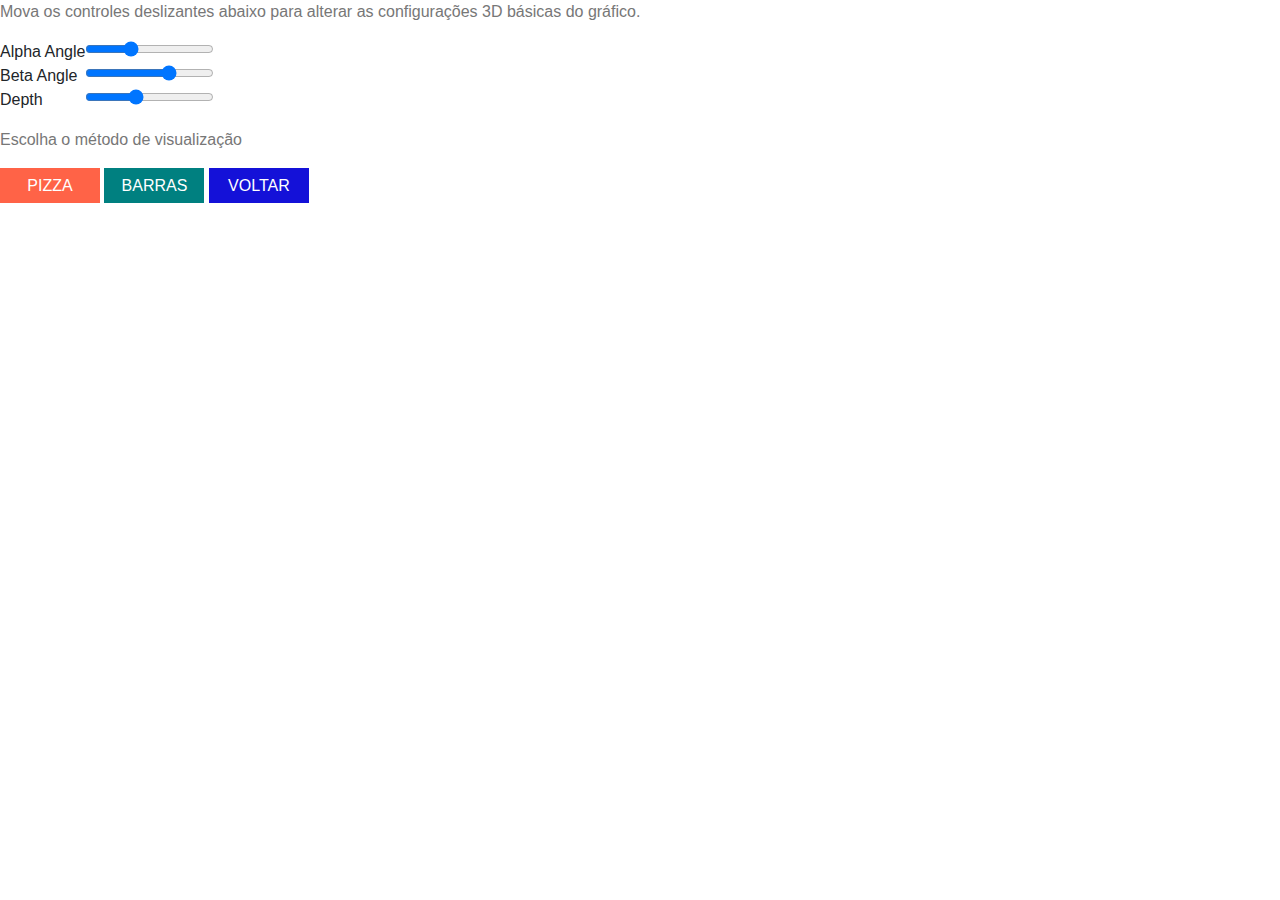
<file: GraficosTotalVotos/barra3d.html>
<!DOCTYPE html>
<html lang="en">

<head>
    <meta charset="UTF-8">
    <meta http-equiv="X-UA-Compatible" content="IE=edge">
    <meta name="viewport" content="width=device-width, initial-scale=1.0">
    <title>ELEIÇÃO CIPA</title>
    <link rel="stylesheet" href="assets/css/style.css">
<link rel="stylesheet" href="assets/css/candidatos.css">
<link rel="stylesheet" href="https://cdn.jsdelivr.net/npm/bootstrap@5.0.0-beta1/dist/css/bootstrap.min.css">
    
</head>

<body>
    <script src="https://code.highcharts.com/highcharts.js"></script>
    <script src="https://code.highcharts.com/highcharts-3d.js"></script>
    <script src="https://code.highcharts.com/modules/exporting.js"></script>
    <script src="https://code.highcharts.com/modules/export-data.js"></script>
    <script src="https://code.highcharts.com/modules/accessibility.js"></script>

    <figure class="highcharts-figure">
        <div id="container"></div>
        <p class="highcharts-description">
            Mova os controles deslizantes abaixo para alterar as configurações 3D básicas do gráfico.
        </p>
        <div id="sliders">
            <table>
                <tr>
                    <td><label for="alpha">Alpha Angle</label></td>
                    <td><input id="alpha" type="range" min="0" max="45" value="15" /> <span id="alpha-value"
                            class="value"></span></td>
                </tr>
                <tr>
                    <td><label for="beta">Beta Angle</label></td>
                    <td><input id="beta" type="range" min="-45" max="45" value="15" /> <span id="beta-value"
                            class="value"></span></td>
                </tr>
                <tr>
                    <td><label for="depth">Depth</label></td>
                    <td><input id="depth" type="range" min="20" max="100" value="50" /> <span id="depth-value"
                            class="value"></span></td>
                </tr>
            </table>
        </div>
    </figure>

    <figure class="highcharts-figure">
        <div id="container"></div>
        <p class="highcharts-description">
            Escolha o método de visualização
        </p>
        <!--====Butões para alterar a previsualização do gráfico===-->
        <a href="pie3D.php"><button id="inverted">PIZZA</button></a>
        <a href="Colum3D.php"><button id="plain">BARRAS</button></a>
        <a href="home.html"><button id="polar">VOLTAR</button></a>

    </figure>

    <script type="text/javascript">

        // Set up the chart
        const chart = new Highcharts.Chart({
            chart: {
                renderTo: 'container',
                type: 'column',
                options3d: {
                    enabled: true,
                    alpha: 15,
                    beta: 15,
                    depth: 50,
                    viewDistance: 25
                }
            },
            xAxis: {
                categories: ['André',
                    'Caleb',
                    'Daniel',
                    'Emanuel',
                    'Felipe',
                    'Gabriel',
                    'João',
                    'José',
                    'Lucas',
                    'Matheus',
                    'Marcos',
                    'Miguel',
                    'Noah',                    
                    'Pedro',
                    'Tiago',
                    'Rafael'
                    ]
            },
            yAxis: {
                title: {
                    enabled: false
                }
            },
            tooltip: {
                headerFormat: '<b>{point.key}</b><br>',
                pointFormat: 'TOTAL DE VOTOS: {point.y}'
            },
            title: {
                text: 'GRÁFICO DO RESULTADO DOS VOTOS POR ORDEM ALFABÉTICA',
                align: 'left'
            },

            legend: {
                enabled: false
            },
            plotOptions: {
                column: {
                    depth: 25
                }
            },
            series: [{
                data: [123
                    , 55
                    , 21
                    , 17
                    , 25
                    , 34
                    , 21
                    , 32
                    , 21
                    , 40
                    , 46
                    , 40
                    , 205
                    , 95
                    , 44
                    , 4],
                colorByPoint: true
            }]
        });

        function showValues() {
            document.getElementById('alpha-value').innerHTML = chart.options.chart.options3d.alpha;
            document.getElementById('beta-value').innerHTML = chart.options.chart.options3d.beta;
            document.getElementById('depth-value').innerHTML = chart.options.chart.options3d.depth;
        }

        // Activate the sliders
        document.querySelectorAll('#sliders input').forEach(input => input.addEventListener('input', e => {
            chart.options.chart.options3d[e.target.id] = parseFloat(e.target.value);
            showValues();
            chart.redraw(false);
        }));

        showValues();


    </script>
</file>
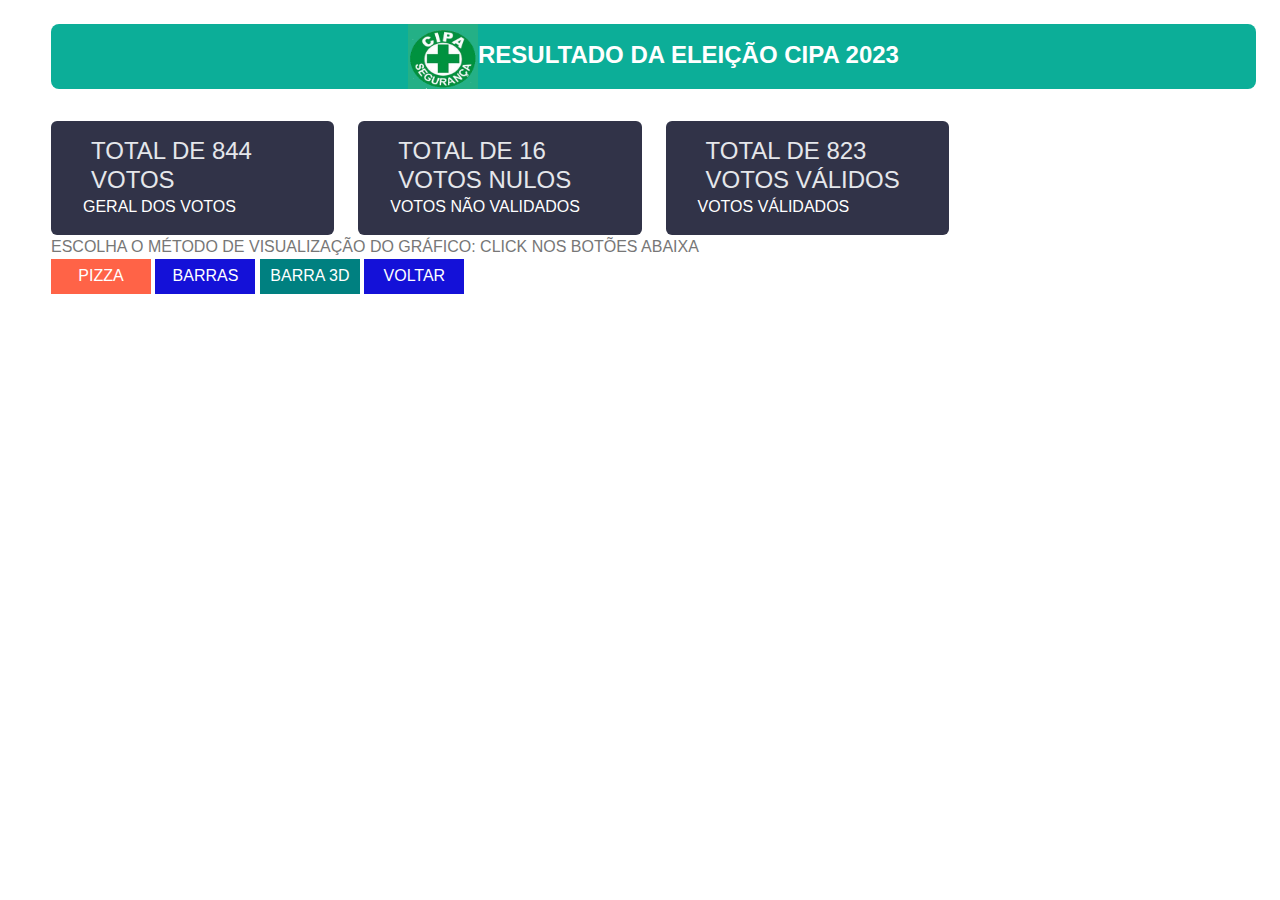
<file: GraficosTotalVotos/home.html>
<!DOCTYPE html>
<html lang="en">

<head>
    <meta charset="UTF-8">
    <meta http-equiv="X-UA-Compatible" content="IE=edge">
    <meta name="viewport" content="width=device-width, initial-scale=1.0">
    <title>ELEIÇÃO CIPA</title>
    <link rel="stylesheet" href="assets/css/style.css">
    <link rel="stylesheet" href="assets/css/candidatos.css">
    <link rel="stylesheet" href="https://cdn.jsdelivr.net/npm/bootstrap@5.0.0-beta1/dist/css/bootstrap.min.css">

</head>

<body>
    <div id="superior">
        <div class="p-4">

            <h2 class="titulo"><img src="assets/imgs/logo.png" width="70" height="65" />RESULTADO DA ELEIÇÃO CIPA 2023</h2>

            <section class="statistics mt-4">
                <div class="row">
                    <div class="col-lg-3">
                        <div class="box d-flex rounded-2 align-items-center mb-4 mb-lg-0 p-3">
                            <div class="ms-3">
                                <div class="d-flex align-items-center">
                                     <span class="d-block ms-2"><h4 class="mb-0">TOTAL DE 844 VOTOS</h4></span>
                                </div>
                                <p class="fs-normal mb-0">GERAL DOS VOTOS</p>
                            </div>
                        </div>
                    </div>
                    <div class="col-lg-3">
                        <div class="box d-flex rounded-2 align-items-center mb-4 mb-lg-0 p-3">
                            <div class="ms-3">
                                <div class="d-flex align-items-center">
                                    <h4 class="mb-0"> <span class="d-block ms-2">TOTAL DE 16 VOTOS NULOS</span></h4>
                                </div>
                                <p class="fs-normal mb-0">VOTOS NÃO VALIDADOS</p>
                            </div>
                        </div>
                    </div>
                    <div class="col-lg-3">
                        <div class="box d-flex rounded-2 align-items-center p-3">
                            <div class="ms-3">
                                <div class="d-flex align-items-center">
                                    <h4 class="mb-0"> <span class="d-block ms-2">TOTAL DE 823 VOTOS VÁLIDOS</span></h4>
                                </div>
                                <p class="fs-normal mb-0">VOTOS VÁLIDADOS</p>
                            </div>
                        </div>
                    </div>
                </div>
                        <figure class="highcharts-figure">
                            <div id="container"></div>

                            <p class="fs-normal mb-0">ESCOLHA O MÉTODO DE VISUALIZAÇÃO DO GRÁFICO: CLICK NOS
                                BOTÕES ABAIXA</p>

                            <!--====Butões para alterar a previsualização do gráfico===-->
                            <a href="pie3D.php"><button id="inverted">PIZZA</button></a>
                            <a href="Colum3D.php"><button id="polar">BARRAS</button></a>
                            <a href="barra3d.html"><button id="plain">BARRA 3D</button></a>
                            <a href="../samples/index.html"><button id="polar">VOLTAR</button></a>
                        </figure>
                    
        </div>
        </section>
    </div>
    </div>

    <script src="assets/js/script.js"></script>

</body>

</html>
</file>
<file: GraficosTotalVotos/assets/css/style.css>
@import 'https://fonts.googleapis.com/css2?family=Inter:wght@300;400;500;600&display=swap" rel="stylesheet';

:root {
	--dk-gray-100: #F3F4F6;
	--dk-gray-200: #E5E7EB;
	--dk-gray-300: #FFFFFF;
	--dk-gray-400: #FFFFFF;
	--dk-gray-500: #6B7280;
	--dk-gray-600: #4B5563;
	--dk-gray-700: #374151;
	--dk-gray-800: #1F2937;
	--dk-gray-900: #111827;
	--dk-dark-bg: #313348;
	--dk-darker-bg: #2a2b3d;
	--navbar-bg-color: #f6f3fb;
	--sidebar-bg-color: #252636;
	--sidebar-width: 250px;
}

* {
	margin: 0;
	padding: 0;
	box-sizing: border-box;
}

body {
	font-family: 'Inter', sans-serif;
	background-color: var(--dk-darker-bg);
	font-size: .925rem;
}

#wrapper {
	margin-left: var(--sidebar-width);
	transition: all .3s ease-in-out;
}

#wrapper.fullwidth {
	margin-left: 0;
}

.titulo {
	font-size: 1.5rem;
	font-weight: 600;
	text-align: center;
	margin-bottom: 2rem;
	background-color: #0cae98;
	border-radius: 4px;
	color: #fff;
  }

/** --------------------------------
 -- Sidebar
-------------------------------- */
.sidebar {
	background-color: var(--sidebar-bg-color);
	width: var(--sidebar-width);
	transition: all .3s ease-in-out;
	transform: translateX(0);
	z-index: 9999999
}

.sidebar .close-aside {
	position: absolute;
	top: 7px;
	right: 7px;
	cursor: pointer;
	color: #EEE;
}

.sidebar .sidebar-header {
	border-bottom: 1px solid #2a2b3c
}

.sidebar .sidebar-header h5 a {
	color: var(--dk-gray-300)
}

.sidebar .sidebar-header p {
	color: var(--dk-gray-400);
	font-size: .825rem;
}

.sidebar .search .form-control ~ i {
	color: #2b2f3a;
	right: 40px;
	top: 22px;
}

.sidebar > ul > li {
	padding: .7rem 1.75rem;
}

.sidebar ul > li > a {
	color: var(--dk-gray-400);
	text-decoration: none;
}

/* Start numbers */
.sidebar ul > li > a > .num {
	line-height: 0;
	border-radius: 3px;
	font-size: 14px;
	padding: 0px 5px
}

.sidebar ul > li > i {
	font-size: 18px;
	margin-right: .7rem;
	color: var(--dk-gray-500);
}

.sidebar ul > li.has-dropdown > a:after {
	content: '\eb3a';
	font-family: unicons-line;
	font-size: 1rem;
	line-height: 1.8;
	float: right;
	color: var(--dk-gray-500);
	transition: all .3s ease-in-out;
}

.sidebar ul .opened > a:after {
	transform: rotate(-90deg);
}

/* Start dropdown menu */
.sidebar ul .sidebar-dropdown {
	padding-top: 10px;
	padding-left: 30px;
	display: none;
}
.sidebar ul .sidebar-dropdown.active {
	display: block;
}

.sidebar ul .sidebar-dropdown > li > a {
  font-size: .85rem;
	padding: .5rem 0;
	display: block;
}
/* End dropdown menu */

.show-sidebar {
	transform: translateX(-270px);
}

@media (max-width: 767px) {
	.sidebar ul > li {
		padding-top: 12px;
		padding-bottom: 12px;
	}

	.sidebar .search {
		padding: 10px 0 10px 30px
	}
}

/** --------------------------------
 -- welcome
-------------------------------- */
.welcome {
	color: var(--dk-gray-300);
}

.welcome .content {
	background-color: var(--dk-gray-300);
}

.welcome p {
	color: var(--dk-gray-400);
}

/** --------------------------------
 -- Statistics
-------------------------------- */
.statistics {
	color: var(--dk-gray-200);
}

.statistics .box {
	background-color: var(--dk-dark-bg);
}

.statistics .box i {
	width: 60px;
	height: 60px;
	line-height: 60px;
}

.statistics .box p {
	color: var(--dk-gray-400);
}

/** --------------------------------
 -- Charts
-------------------------------- */
.charts .chart-container {
	background-color: var(--dk-dark-bg);
}

.charts .chart-container h3 {
	color: var(--dk-gray-400)
}
/** --------------------------------
 -- statis
-------------------------------- */
.statis {
	color: var(--dk-gray-100);
}

.statis .box {
	position: relative;
	overflow: hidden;
	border-radius: 3px;
}

.statis .box h3:after {
	content: "";
	height: 2px;
	width: 70%;
	margin: auto;
	background-color: rgba(255, 255, 255, 0.12);
	display: block;
	margin-top: 10px;
}

.statis .box i {
	position: absolute;
	height: 70px;
	width: 70px;
	font-size: 22px;
	padding: 15px;
	top: -25px;
	left: -25px;
	background-color: rgba(255, 255, 255, 0.88);
	line-height: 60px;
	text-align: right;
	border-radius: 50%;
}

/* Start media query */

@media (max-width: 767px) {
	#wrapper {
		margin: 0 !important
	}
	.statistics .box {
		margin-bottom: 25px !important;
	}
	.navbar .navbar-nav .open .dropdown-menu>li>a {
		color: #CCC !important
	}
	.navbar .navbar-nav .open .dropdown-menu>li>a:hover {
		color: #FFF !important
	}
	.navbar .navbar-toggle{
		border:none !important;
		color: #EEE !important;
		font-size: 18px !important;
	}
	.navbar .navbar-toggle:focus, .navbar .navbar-toggle:hover {background-color: transparent !important}
}


::-webkit-scrollbar {
	background: transparent;
	width: 5px;
	height: 5px;
}

::-webkit-scrollbar-thumb {
	background-color: #EEE;
}

::-webkit-scrollbar-thumb:hover {
	background-color: rgba(246, 249, 241, 0.879);
}

button{
  height: 35px;
  width: 100px;
  border:none;
  font-size: 16px;
  Cursor: pointer;
}
button#plain{
  background: teal;
  color:#fff;
}
button#inverted{
  background: tomato;
  color:#fff;
}
button#polar{
  background: #1411d8;
  color:#fff;
}
</file>
<file: GraficosTotalVotos/assets/css/candidatos.css>
/* RESET CSS */
* {
  margin: 0;
  padding: 0;
  font-size: 100%;
  font-family: "Open Sans", sans-serif;
  font-weight: normal;
  box-sizing: border-box;
  border: none;
  outline: none;
}

img {
  max-width: 100%;
}

ul {
  list-style: none;
}

a {
  text-decoration: none;
}

h2 {
  font-size: 1.5em;
  color: #333;
}

p {
  font-size: 1em;
  color: #777;
}
header, div {
  box-sizing: border-box;
}

header {
  position: relative;
  width: 1220px;
  max-width: 90%;
  height: 90px;
  top: 10px;
  right: 0px;
  left: 0px;
  margin: 0px auto;
  
}

#logo {
  position: absolute;
  width: 40px;
  top: 0px;  
  bottom: 0px;
  left: 0px;

}

#superior {
  position: absolute;
  top: 0px;
  right: 0px;
  bottom: 50px;
  left: 27px;
  
}
.principal {
  width: 100%;
  float: left;
  padding: 20px 8%;
}
.sobre {
  width: 70%;
  float: left;
  padding: 0 20px 20px 0;
}
.sobre h2 {
  margin-bottom: 15px;
}
.sobre img {
  width: 50%;
  float: left;
  border-radius: 5px;
  margin: 0 15px 15px 0;
}
.sobre p {
  text-align: justify;
}

.onde-estamos {
  width: 30%;
  float: right;
  padding: 10px 20px;
  background-color: #f5f5f5;
  border-radius: 5px;
}
.onde-estamos h2 {
  margin-bottom: 5px;
}
.onde-estamos iframe {
  width: 100%;
  height: 250px;
  margin: 20px 0px;
}
.onde-estamos li {
  color: #777;
  margin-bottom: 10px;
}
.onde-estamos i {
  margin-right: 5px;
}

.newsletter {
  width: 100%;
  float: left;
  background-color: #111;
  padding: 50px 8%;
}
.newsletter h3 {
  font-size: 1.8em;
  color: #fff;

}
.newsletter p {
  font-size: 1.2em;
  color: #fff;
}
.newsletter form {
  width: 100%;
  float: left;
  margin-top: 10px;
}
.newsletter form input {
  width: 40%;
  margin-right: 1%;
  padding: 15px 10px;
  border: 1px solid #fff;
  border-radius: 5px;
  color: #fff;
  background-color: initial;
  float: left;
}
.newsletter button {
  width: 18%;
  margin-top: 6px;
  background-color: #0cae98;
  border: 1px solid #ffffff;
  padding: 15px 10px;
  border-radius: 5px;
  position: flex;
  cursor: pointer;
}
.rodape {
  width: 100%;
  float: left;
  background-color: #13c7ae;
  padding: 20px 8%;
}
.rodape p {
  color: #fff;
}

/* Formatação dos Produtos */

.titulo {
  font-size: 1.5rem;
  font-weight: 600;
  text-align: center;
  margin-bottom: 2rem;
  background-color: #0cae98;
  border-radius: 8px;
  color: #fff;
}

.titulo2 {
  font-size: 1.8rem;
    font-weight: 600;
    text-align: center;
    color: #1fa94b;
}

.titulo3 {
  font-size: 1.3rem;
    font-weight: 600;
    text-align: center;
    color: #1fa94b;
}
.conteudo {
  display: grid;
  grid-template-columns: repeat(auto-fit, minmax(120px, auto));
  gap: 1.5rem;
  cursor: pointer;
}

.box {
  position: relative;
  background-color: #f5f5f5;
  box-shadow: #111;
}

.box:hover {
  padding: 10px;
  border-radius: 8px;
  transition: 0.4s;
  background-color: #0cae98;
}

.produto {
  width: 100%;
  height: auto;
  margin-bottom: 0.5rem;
}

.titulo-produto {
  font-size: 1.1rem;
  font-weight: 600;
  text-decoration: uppercase;
  margin-bottom: 0.5rem;
}

.preco {
  font-weight: 500;
}

.container {
  padding: 20px 8%;
}

.btn2 {
  font-size: 1.2rem;
  font-weight: 550;
  text-decoration: uppercase;
  margin-bottom: 0.5rem;
  border-radius: 8px;
  size: 15px;
  padding: 10px;
  background-color: #0cae98;
  position: center;
  cursor: pointer;
}


.box-button{
  position: relative;
}

.box img{
  border-radius: 8;
}

.btn3 {
  font-size: 1.2rem;
  font-weight: 550;
  text-decoration: uppercase;
  margin-bottom: 0.5rem;
  border-radius: 8px;
  size: 15px;
  padding: 10px;
  background-color: #000000;
  position: center;
  cursor: pointer;
  color: #0cae98;
}

input[type=text], select, textarea {
  width: 100%; /* Full width */
  padding: 12px; /* Some padding */ 
  border: 1px solid #0cae98; /* Gray border */
  border-radius: 8px; /* Rounded borders */
  box-sizing: border-box; /* Make sure that padding and width stays in place */
  margin-top: 6px; /* Add a top margin */
  margin-bottom: 16px; /* Bottom margin */
  resize: vertical /* Allow the user to vertically resize the textarea (not horizontally) */
}

input[type=submit]:hover {
  background-color: #45a049;
}

.contain {
  border-radius: 5px;
  background-color: #e4e4e4;
  padding: 100px;
  
}

.center{
  text-align: center;
  cursor: pointer;
}


/* Justify content */
</file>
